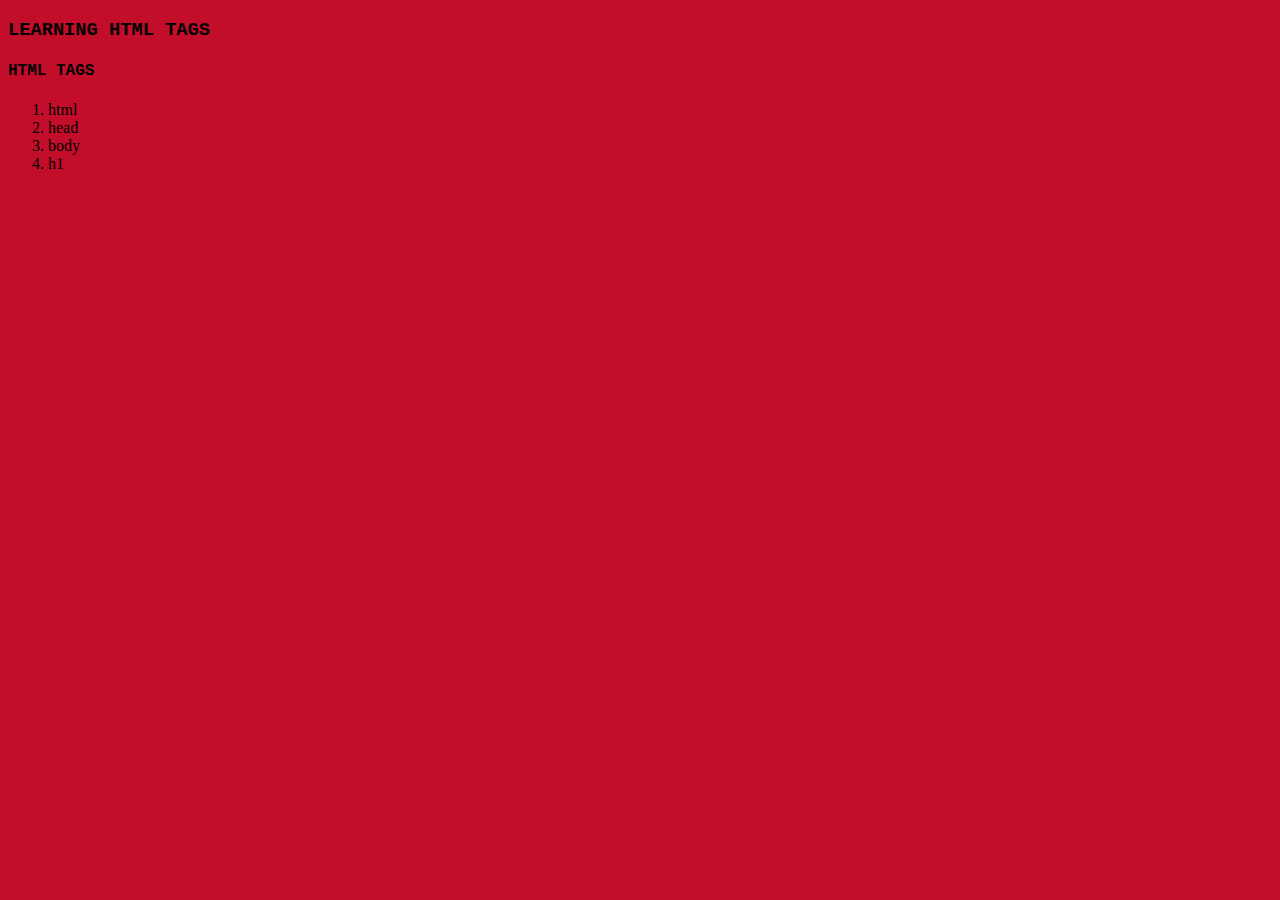
<file: index.html>
<!DOCTYPE html>
<html lang="en">

<head>
    <meta charset="UTF-8">
    <meta name="viewport" content="width=device-width, initial-scale=1.0">
    <meta http-equiv="X-UA-Compatible" content="ie=edge">
    <title></title>
    <link rel="stylesheet" href="style.css">
</head>

<body>
    <h3>LEARNING HTML TAGS</h3>
    <h4>HTML TAGS</h4>
    <ol>
        <li>html</li>
        <li>head</li>
        <li>body</li>
        <li>h1</li>
    </ol>
</body>

</html>
</file>
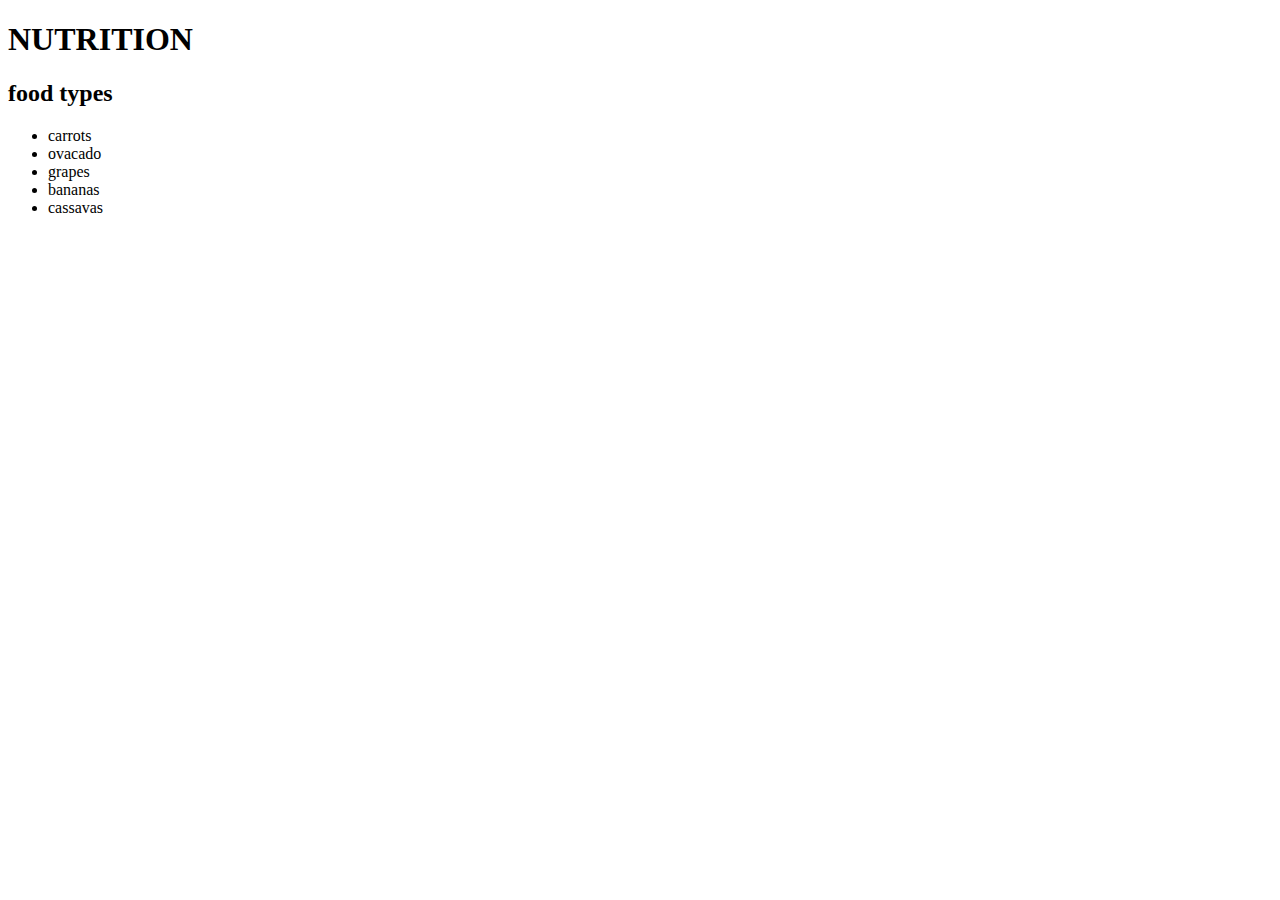
<file: marvel.html>
<!DOCTYPE html>
<html lang="en">

<head>
    <meta charset="UTF-8">
    <meta name="viewport" content="width=device-width, initial-scale=1.0">
    <meta http-equiv="X-UA-Compatible" content="ie=edge">
    <title>Document</title>
</head>

<body>
    <h1>NUTRITION</h1>
    <h2>food types</h2>
    <ul>
        <li>carrots</li>
        <li>ovacado</li>
        <li>grapes</li>
        <li>bananas</li>
        <li>cassavas</li>

    </ul>

</body>

</html>
</file>
<file: style.css>
body{
    background-color: rgb(194, 13, 43);
}
h3,h4{
    font-family: 'Courier New', Courier, monospace;
}
</file>
